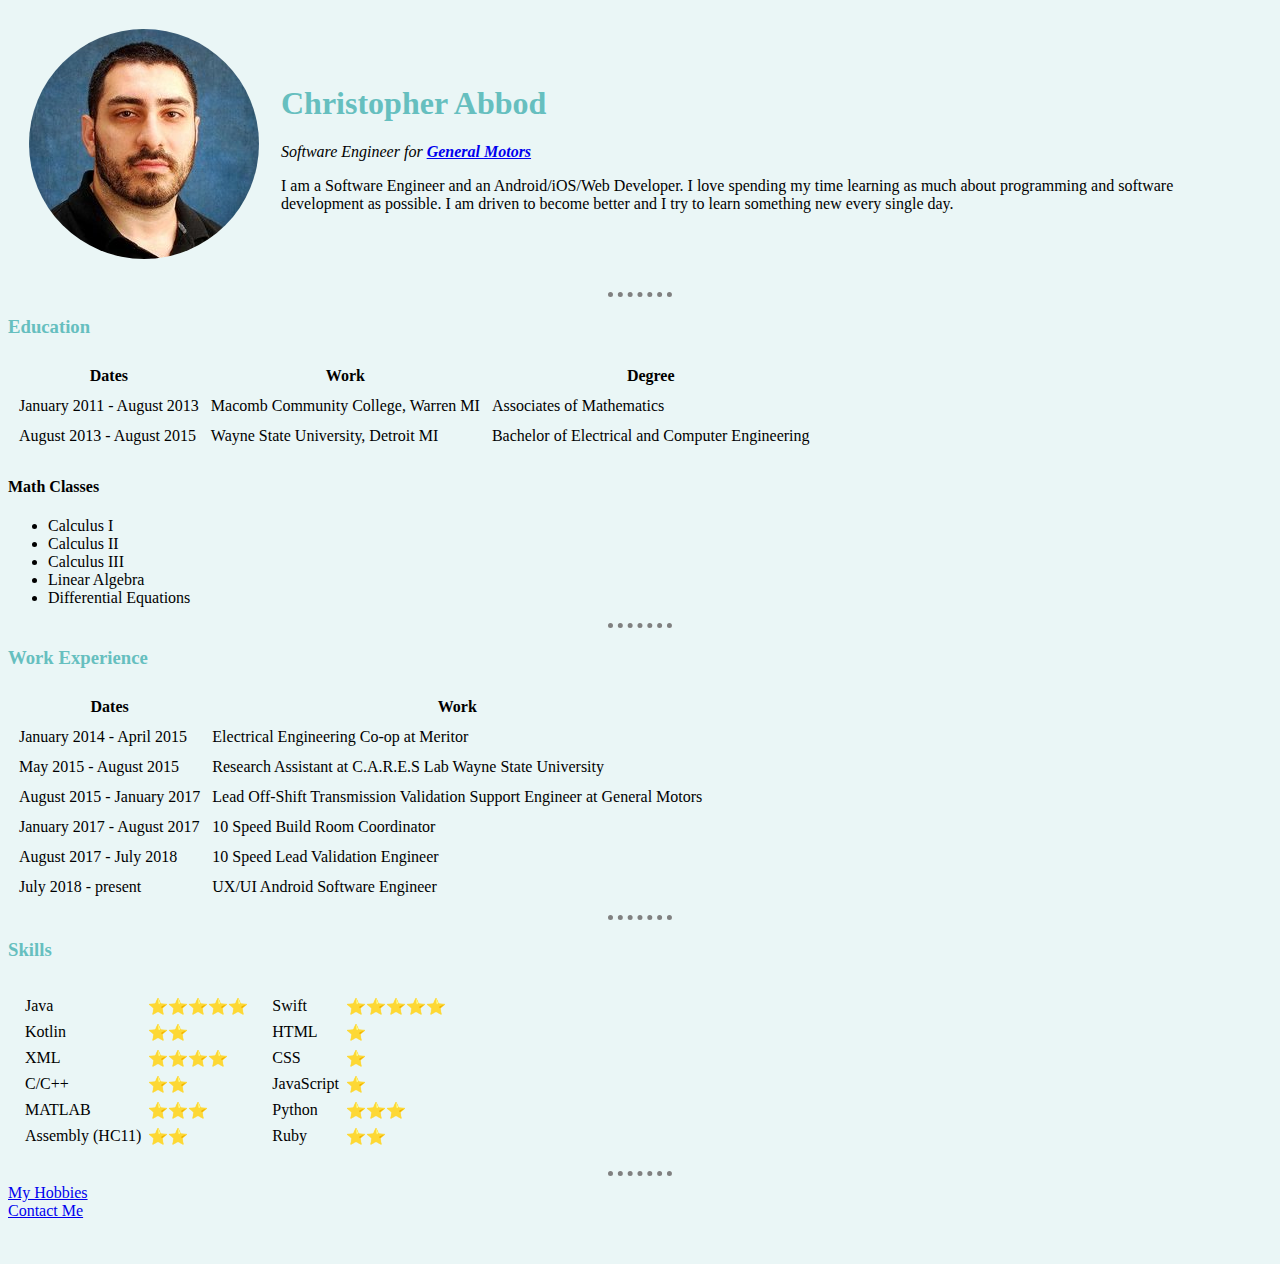
<file: index.html>
<!DOCTYPE html>
<html lang="en" dir="ltr">

<head>
  <meta charset="utf-8">
  <title>Chris Abbod</title>
  <link rel="stylesheet" href="css/styles.css">
</head>

<body>
  <table cellspacing="20">
    <tr>
      <td><img src="chris_abbod_profile_picture.jpg" alt=""></td>
      <td>
        <h1>Christopher Abbod</h1>
        <p><em>Software Engineer for <strong>
              <a href="https://en.wikipedia.org/wiki/General_Motors_Technical_Center">General Motors</a></strong></em></p>
        <p>
          I am a Software Engineer and an Android/iOS/Web Developer. I love spending
          my time learning as much about programming and software development as
          possible. I am driven to become better and I try to learn something new
          every single day.
        </p>
      </td>
    </tr>
  </table>
  <hr>
  <h3>Education</h3>
  <table cellspacing="10">
    <thead>
      <th>Dates</th>
      <th>Work</th>
      <th>Degree</th>
    </thead>
    <tr>
      <td>January 2011 - August 2013</td>
      <td>Macomb Community College, Warren MI</td>
      <td>Associates of Mathematics</td>
    </tr>
    <tr>
      <td>August 2013 - August 2015</td>
      <td>Wayne State University, Detroit MI</td>
      <td>Bachelor of Electrical and Computer Engineering</td>
    </tr>
  </table>
  <h4>Math Classes</h4>
  <ul>
    <li>Calculus I</li>
    <li>Calculus II</li>
    <li>Calculus III</li>
    <li>Linear Algebra</li>
    <li>Differential Equations</li>
  </ul>
  <hr>
  <h3>Work Experience</h3>
  <table cellspacing="10">
    <thead>
      <th>Dates</th>
      <th>Work</th>
    </thead>
    <tr>
      <td>January 2014 - April 2015</td>
      <td>Electrical Engineering Co-op at Meritor</td>
    </tr>
    <tr>
      <td>May 2015 - August 2015</td>
      <td>Research Assistant at C.A.R.E.S Lab Wayne State University</td>
    </tr>
    <tr>
      <td>August 2015 - January 2017</td>
      <td>Lead Off-Shift Transmission Validation Support Engineer at General Motors</td>
    </tr>
    <tr>
      <td>January 2017 - August 2017</td>
      <td>10 Speed Build Room Coordinator</td>
    </tr>
    <tr>
      <td>August 2017 - July 2018</td>
      <td>10 Speed Lead Validation Engineer</td>
    </tr>
    <tr>
      <td>July 2018 - present</td>
      <td>UX/UI Android Software Engineer</td>
    </tr>
  </table>
  <hr>
  <h3>Skills</h3>
  <table cellspacing="10">
    <tr>
      <td>
        <table cellspacing="5">
          <tr>
            <td>Java</td>
            <td>⭐️⭐️⭐️⭐️⭐️</td>
          </tr>
          <tr>
            <td>Kotlin</td>
            <td>⭐️⭐️</td>
          </tr>
          <tr>
            <td>XML</td>
            <td>⭐️⭐️⭐️⭐️</td>
          </tr>
          <tr>
            <td>C/C++</td>
            <td>⭐️⭐️</td>
          </tr>
          <tr>
            <td>MATLAB</td>
            <td>⭐️⭐️⭐️</td>
          </tr>
          <tr>
            <td>Assembly (HC11)</td>
            <td>⭐️⭐️</td>
          </tr>
        </table>
      </td>
      <td>
        <table cellspacing="5">
          <tr>
            <td>Swift</td>
            <td>⭐️⭐️⭐️⭐️⭐️</td>
          </tr>
          <tr>
            <td>HTML</td>
            <td>⭐️</td>
          </tr>
          <tr>
            <td>CSS</td>
            <td>⭐️</td>
          </tr>
          <tr>
            <td>JavaScript</td>
            <td>⭐️</td>
          </tr>
          <tr>
            <td>Python</td>
            <td>⭐️⭐️⭐️</td>
          </tr>
          <tr>
            <td>Ruby</td>
            <td>⭐️⭐️</td>
          </tr>
        </table>
      </td>
    </tr>
  </table>
  <hr>
  <a href="hobbies.html">My Hobbies</a>
  <br>
  <a href="contact_info.html">Contact Me</a>
  <br><br><br>
</body>

</html>
</file>
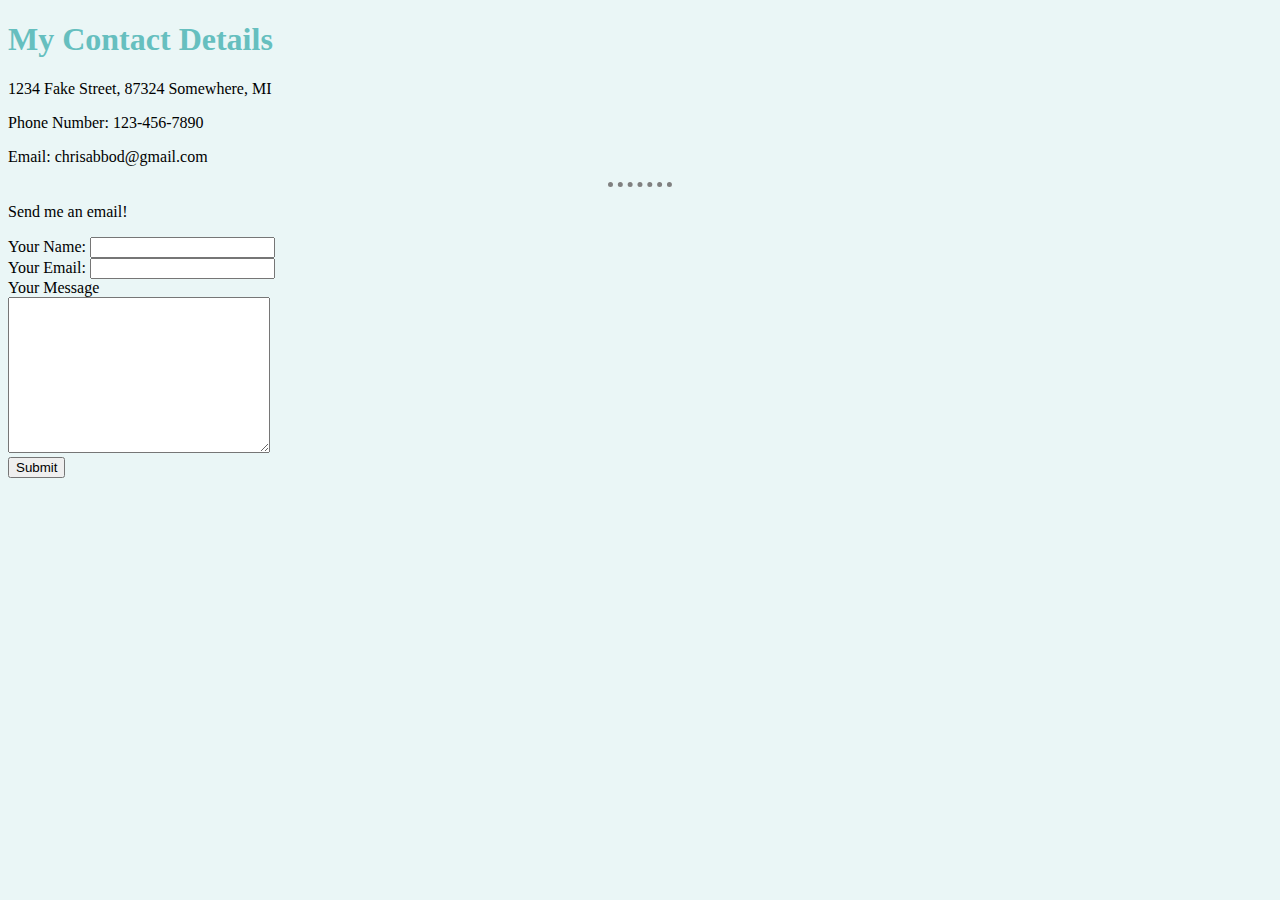
<file: contact_info.html>
<!DOCTYPE html>
<html lang="en" dir="ltr">

<head>
  <meta charset="utf-8">
  <title>Contact Me</title>
  <link rel="stylesheet" href="css/styles.css">
</head>

<body>
  <h1>My Contact Details</h1>
  <p>1234 Fake Street, 87324 Somewhere, MI</p>
  <p>Phone Number: 123-456-7890</p>
  <p>Email: chrisabbod@gmail.com</p>
  <hr>
  <p>Send me an email!</p>
  <form action="mailto:chrisabbod@gmail.com" method="post" enctype="text/plain">
    <label>Your Name:</label>
    <input type="text" name="yourName" value=""><br>
    <label>Your Email:</label>
    <input type="email" name="yourEmail" value=""><br>
    <label>Your Message</label><br>
    <textarea name="yourMessage" rows="10" cols="30"></textarea><br>
    <input type="submit" name="">
  </form>

</body>

</html>
</file>
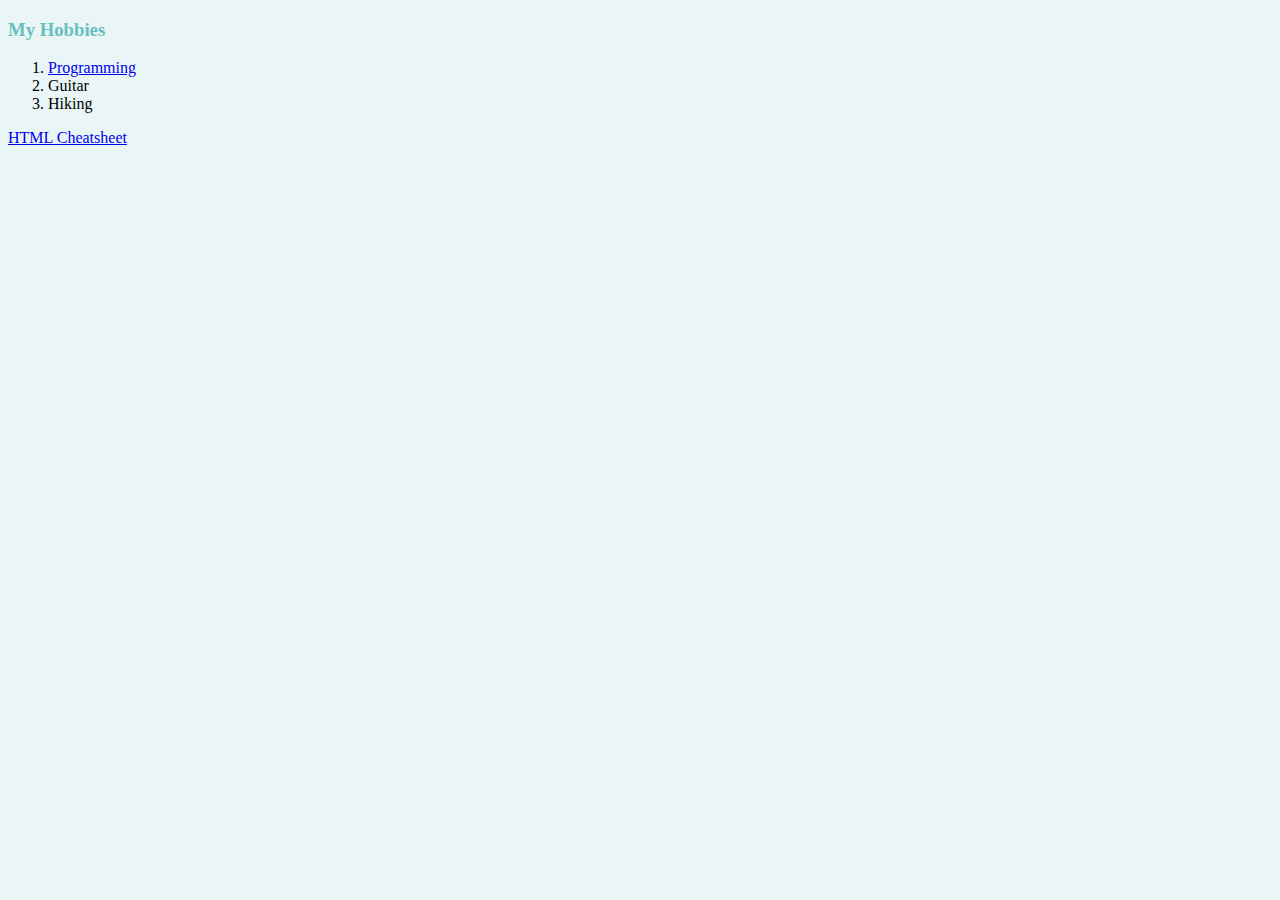
<file: hobbies.html>
<!DOCTYPE html>
<html lang="en" dir="ltr">

<head>
  <meta charset="utf-8">
  <title>My Hobbies</title>
  <link rel="stylesheet" href="css/styles.css">
</head>

<body>
  <h3>My Hobbies</h3>
  <ol>
    <li><a href="https://github.com/chrisabbod">Programming</a></li>
    <li>Guitar</li>
    <li>Hiking</li>
  </ol>
  <a href="http://web.stanford.edu/group/csp/cs21/htmlcheatsheet.pdf">HTML Cheatsheet</a>
</body>

</html>
</file>
<file: css/styles.css>
body {
  background-color: #eaf6f6;
}

img {
  border-radius: 50%
}

h1 {
  color: #66bfbf
}

h3 {
  color: #66bfbf
}

hr {
  border-style: none;
  border-top-style: dotted;
  border-color: gray;
  border-width: 5px;
  width: 5%;
}
</file>
